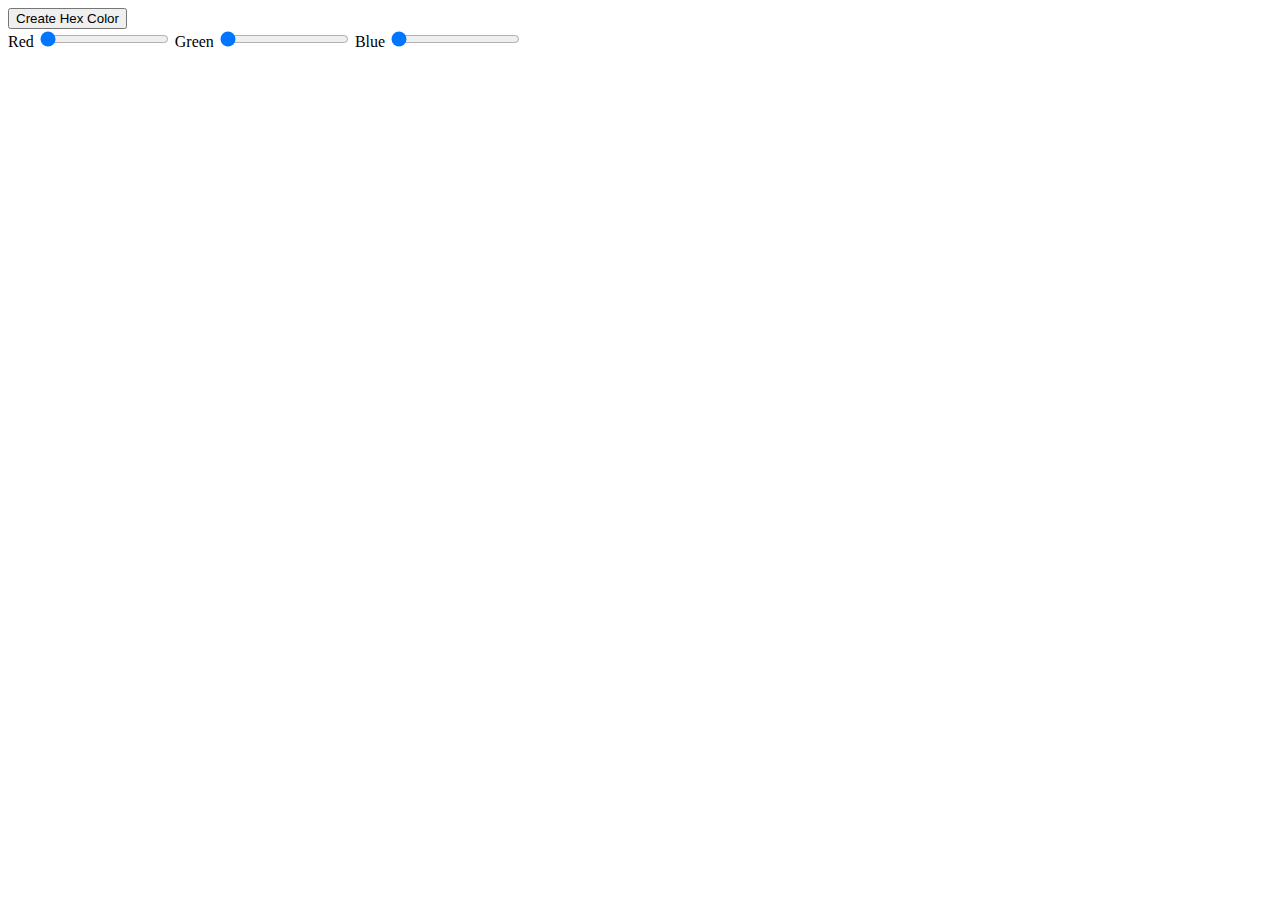
<file: Project2/index.html>
<!DOCTYPE html>
<html lang="en">

<head>
    <meta charset="UTF-8">
    <meta name="viewport" content="width=device-width, initial-scale=1.0">
    <title>Random Color Generator</title>
</head>

<body>
    <div class="random-color-generator-container">
        <div class="hex-color-container">
        <button>Create Hex Color</button>
        </div>
        <div class="RGB-color-container">
          <label for="red">Red</label>
          <input type="range" min="0" max="255" value="0" id="red">
          <label for="green">Green</label>
          <input type="range" min="0" max="255" value="0" id="green">
          <label for="Blue">Blue</label>
          <input type="range" min="0" max="255" value="0" id="Blue">
        </div>
    </div>
</body>

</html>
</file>
